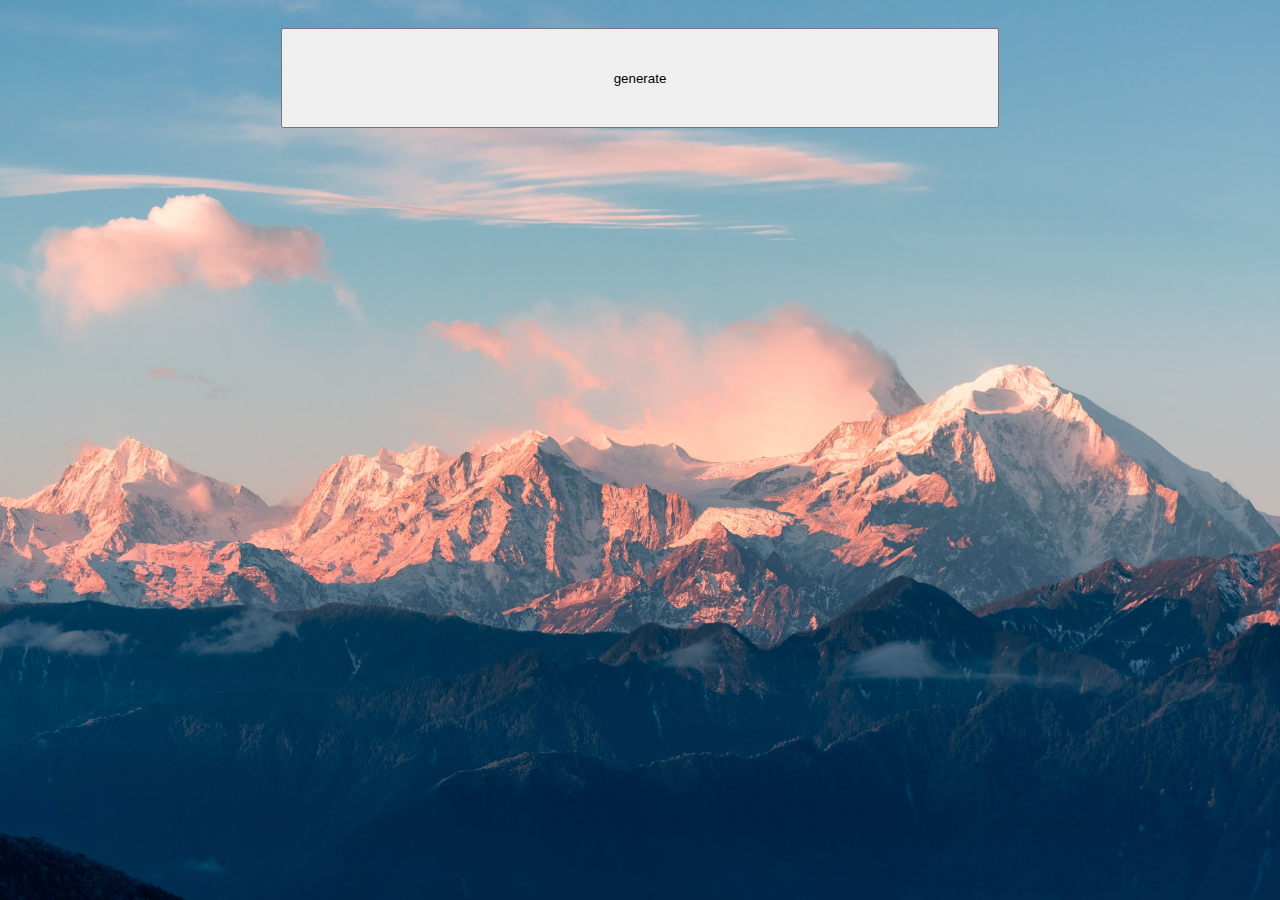
<file: index.html>
<!DOCTYPE html>
<html lang="en">

<head>
    <meta charset="UTF-8">
    <meta name="viewport" content="width=device-width, initial-scale=1.0">
    <title>devmachiine</title>
    <script type="module" src="scripts/gha_digest.js"></script>
    <style>
        html {
            background: url(assets/mountain.jpg) no-repeat center center fixed;
            -webkit-background-size: cover;
            -moz-background-size: cover;
            -o-background-size: cover;
            background-size: cover;
        }
        body {
            display: grid;
            grid-template-columns: 1fr 3fr 1fr;
        }
        button {
            grid-column: 2;
            min-height: 100px;
            margin: 20px;
        }
    </style>
    <link rel="shortcut icon" href="assets/colors.ico" />
</head>

<body>
    
    <button onclick="generate()">generate</button>
    
</body>

</html>
</file>
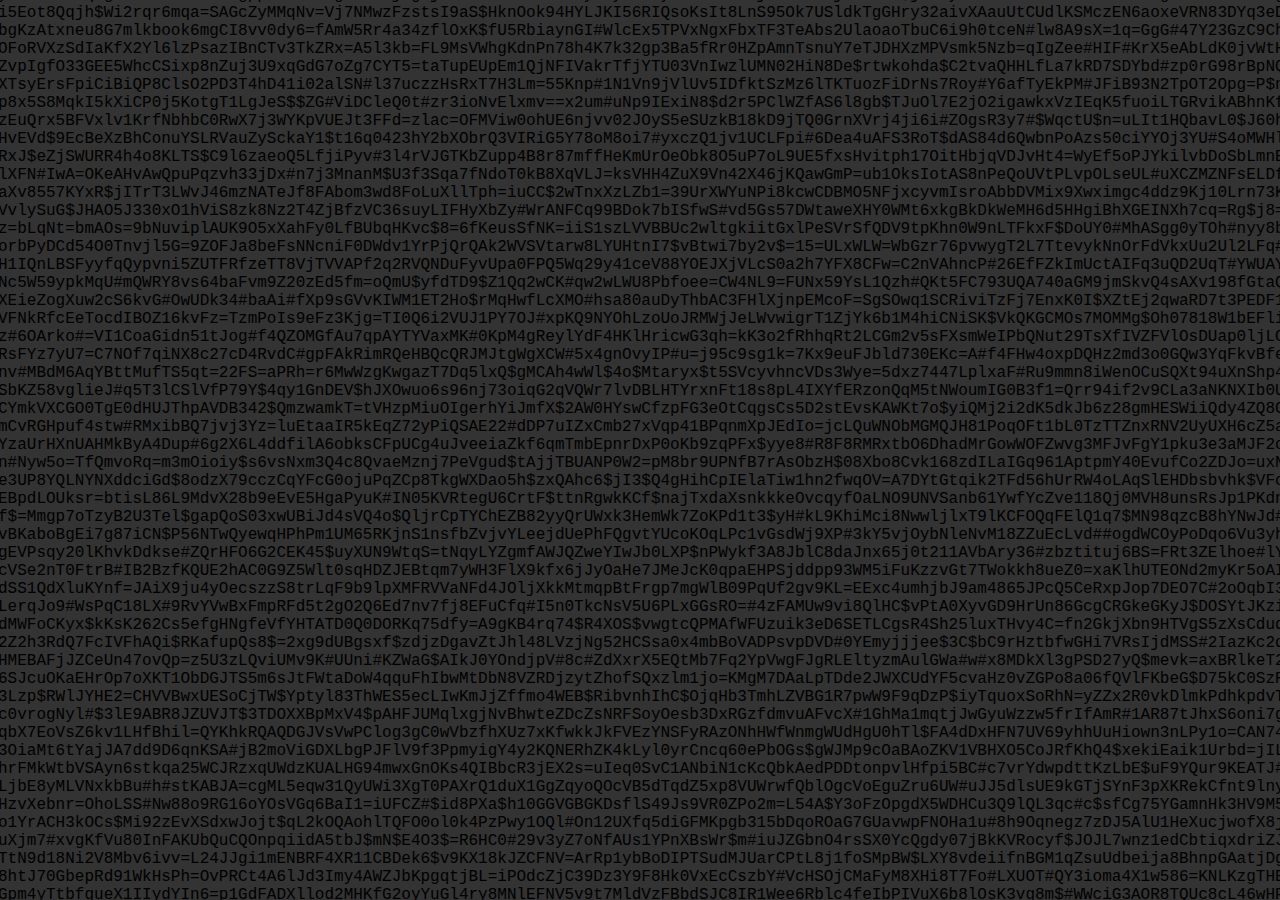
<file: textbg.html>
<!DOCTYPE html>
<html>
<head>
    <meta charset='utf-8'>
    <meta http-equiv='X-UA-Compatible' content='IE=edge'>
    <title>Devmachiine</title>
    <meta name='viewport' content='width=device-width, initial-scale=1'>
    <link rel="shortcut icon" href="assets/colors.ico" />
    <script src='components/text-background/main.js'></script>
</head>
<body>
    <text-background></text-background>
</body>
<script>
    window.onresize = () =>{
        // get custom text-background element
        let textBackground = document.getElementsByTagName("text-background")[0];
        parent = textBackground.parentNode;
        textBackground.remove();        
        // create new text-background element
        let newTextBackground = document.createElement("text-background");
        parent.appendChild(newTextBackground);
    }
</script>
</html>
</file>
